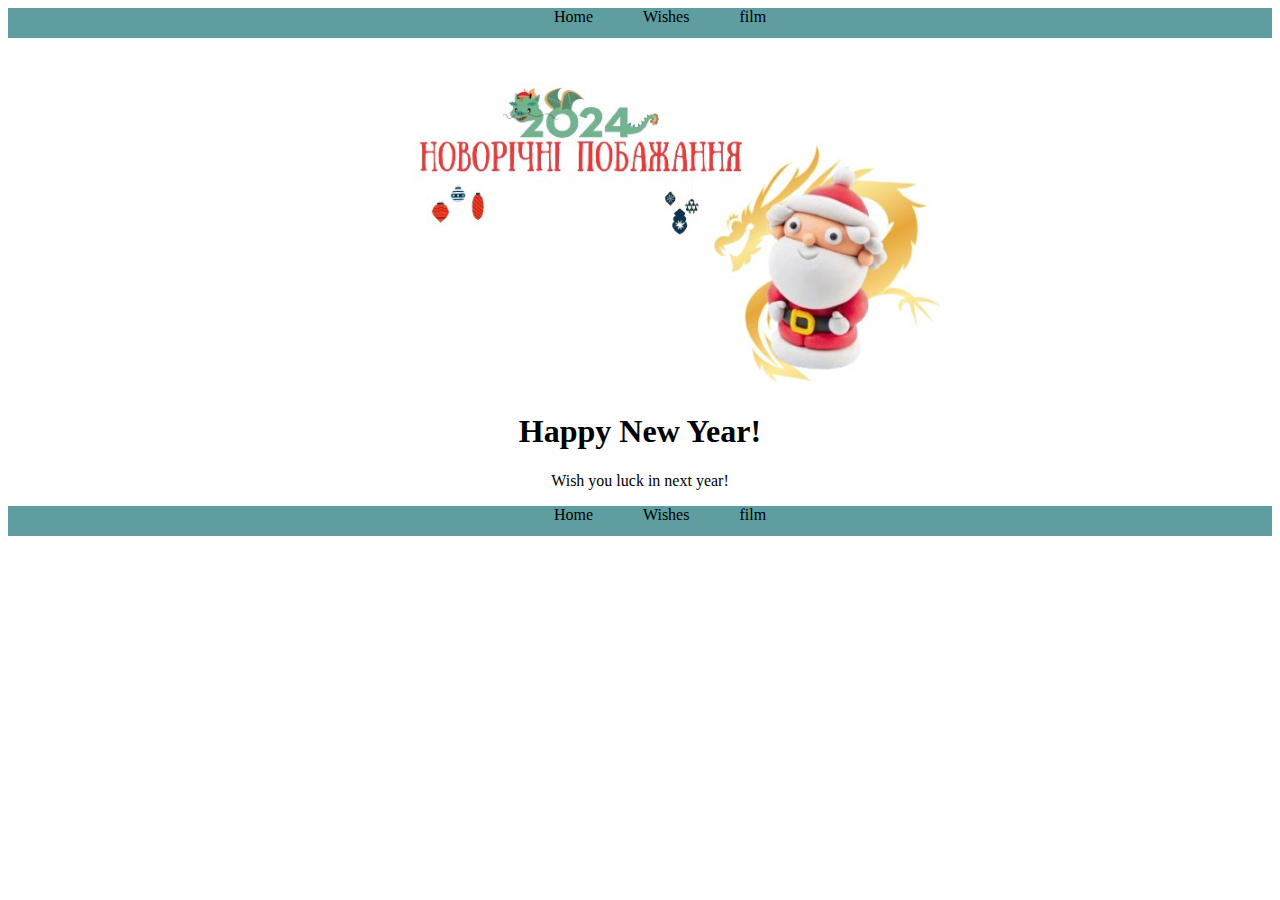
<file: index.html>
<!DOCTYPE html>
<html lang="en">
<head>
    <meta charset="UTF-8">
    <meta http-equiv="X-UA-Compatible" content="IE=edge">
    <meta name="viewport" content="width=device-width, initial-scale=1.0">
    <title>Home</title>
    <link rel="stylesheet" href="./style.css">
</head>
<body>
    <header class="header">
        <ul class="header-list">
            <li class="header-list-item"><a target="_blank" class="list-item-link" href="./index.html">Home</a></li>
            <li class="header-list-item"><a target="_blank" class="list-item-link" href="./wishes.html">Wishes</a></li>
            <li class="header-list-item"><a target="_blank" class="list-item-link" href="./winterFilms.html">film</a></li>
        </ul>
    </header>

      <main class="main">
       <p class="main-img"><img width="600px" src="./дед.jpg" alt=""></p> 
        <h1 class="main-name"><font face="cursive">Happy New Year!</font></h1>
        <p class="main-text"><font face="cursive">Wish you luck in next year!</font></p>
      </main>

    <footer class="footer">
        <ul class="footer-list">
            <li class="footer-list-item"><a target="_blank" class="list-item-link" href="./index.html">Home</a></li>
            <li class="footer-list-item"><a target="_blank" class="list-item-link" href="./wishes.html">Wishes</a></li>
            <li class="footer-list-item"><a target="_blank" class="list-item-link" href="./winterfilm.html">film</a></li>
        </ul>
    </footer>
</body>
</html>
</file>
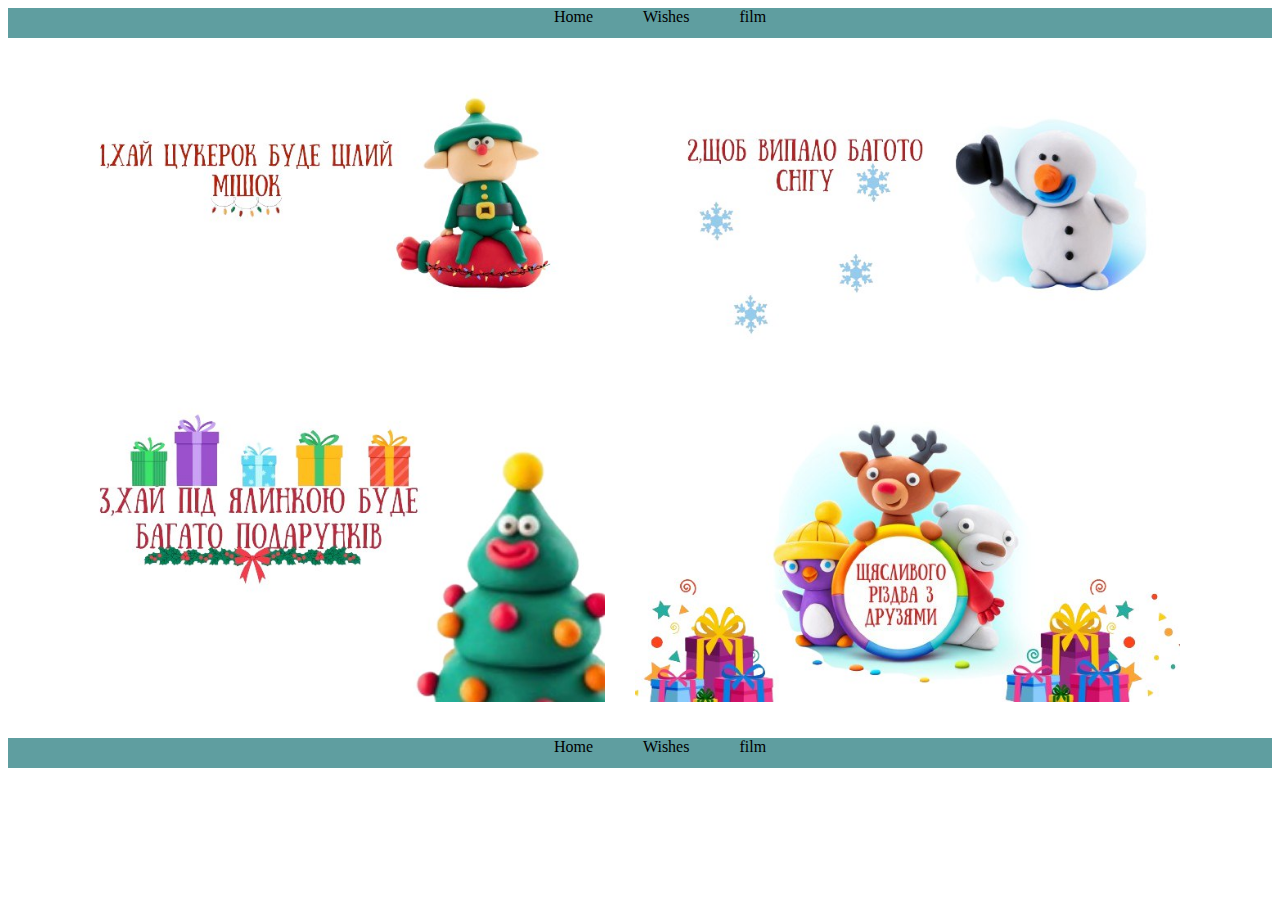
<file: wishes.html>
<!DOCTYPE html>
<html lang="en">
<head>
    <meta charset="UTF-8">
    <meta http-equiv="X-UA-Compatible" content="IE=edge">
    <meta name="viewport" content="width=device-width, initial-scale=1.0">
    <title>Wishes</title>
    <link rel="stylesheet" href="./style.css">
</head>
<body>
    <header class="header">
        <ul class="header-list">
            <li class="header-list-item"><a target="_blank" class="list-item-link" href="./index.html">Home</a></li>
            <li class="header-list-item"><a target="_blank" class="list-item-link" href="./wishes.html">Wishes</a></li>
            <li class="header-list-item"><a target="_blank" class="list-item-link" href="./winterFilms.html">film</a></li>
        </ul>
    </header>

     <main class="wishes">
        <ul class="wishes-list">
            <li class="wishes-list-item">
              <img class="wishes-list-img1" src="./какойто гном.jpg" alt=""></p>
            </li>
            <li class="wishes-list-item">
              <img class="wishes-list-img1" src="./аномальноэ сушество.jpg" alt=""></p>
            </li>
            <li class="wishes-list-item">
              <img class="wishes-list-img1" src="./стремная ёлка.jpg" alt=""></p>
            </li>
            <li>
              <img class="wishes-list-img1" src="./медведь и его ужи.jpg" alt="">
            </li>
        </ul>

     </main>

    <footer class="footer">
        <ul class="footer-list">
            <li class="footer-list-item"><a target="_blank" class="list-item-link" href="./index.html">Home</a></li>
            <li class="footer-list-item"><a target="_blank" class="list-item-link" href="./wishes.html">Wishes</a></li>
            <li class="footer-list-item"><a target="_blank" class="list-item-link" href="./winterFilms.html">film</a></li>
        </ul>
    </footer>
</body>
</html>
</file>
<file: style.css>
ul {
    list-style-type: none;
}

a {
    text-decoration: none;
}

.header-list {
    display: flex;
    justify-content: center;
    gap: 50px;
    background-color: cadetblue;
    height: 30px;
    margin: 0px;
}


.footer-list {
    display: flex;
    justify-content: center;
    gap: 50px;
    background-color: cadetblue;
    height: 30px;
}

.list-item-link {
   color: black;
}

.main-img {
    display: flex;
    justify-content: center;
}            

.main-name {
    display: flex;
    justify-content: center;
}

.main-text {
    display: flex;
    justify-content: center;
}

.wishes-list {
    display: flex;
    flex-wrap: wrap;
    gap: 30px;
    max-width: 1200px;
    margin: 0 auto;
}

.wishes-list-img1 {
max-width: 545px;
}
</file>
